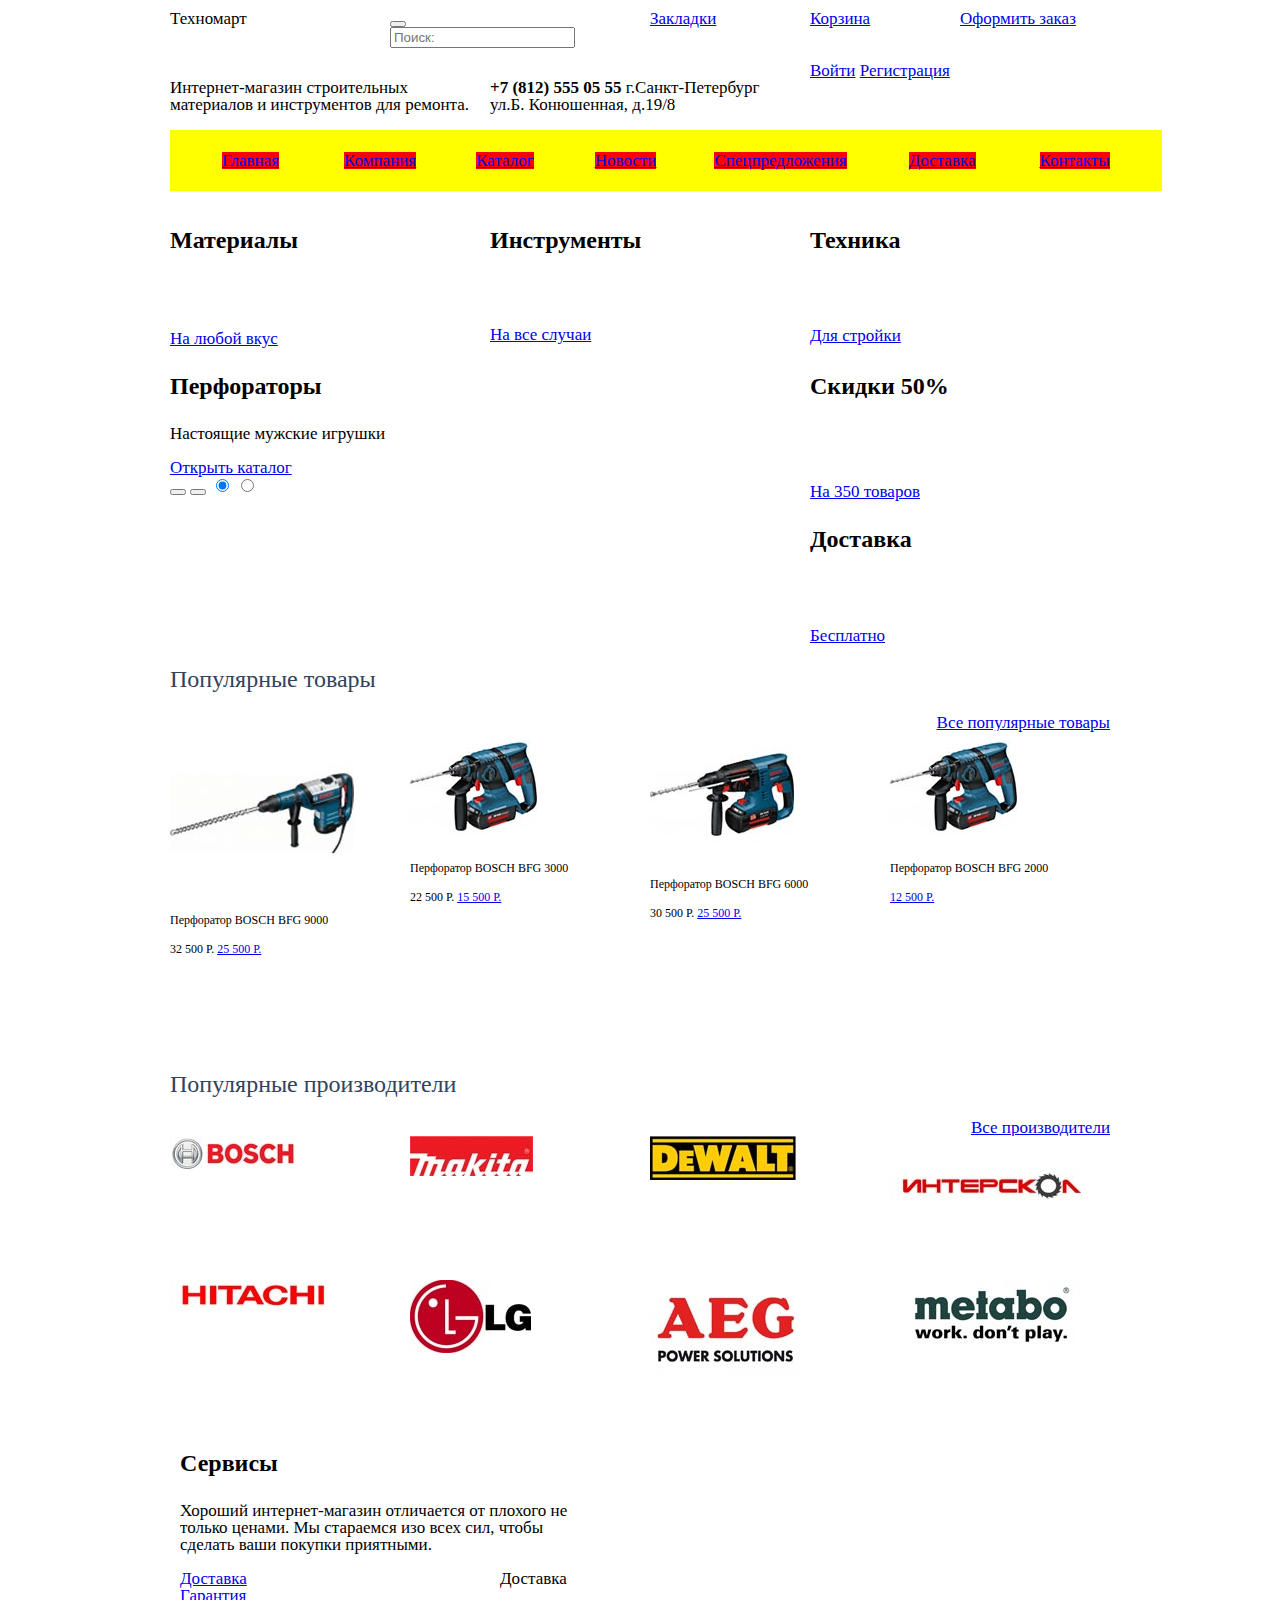
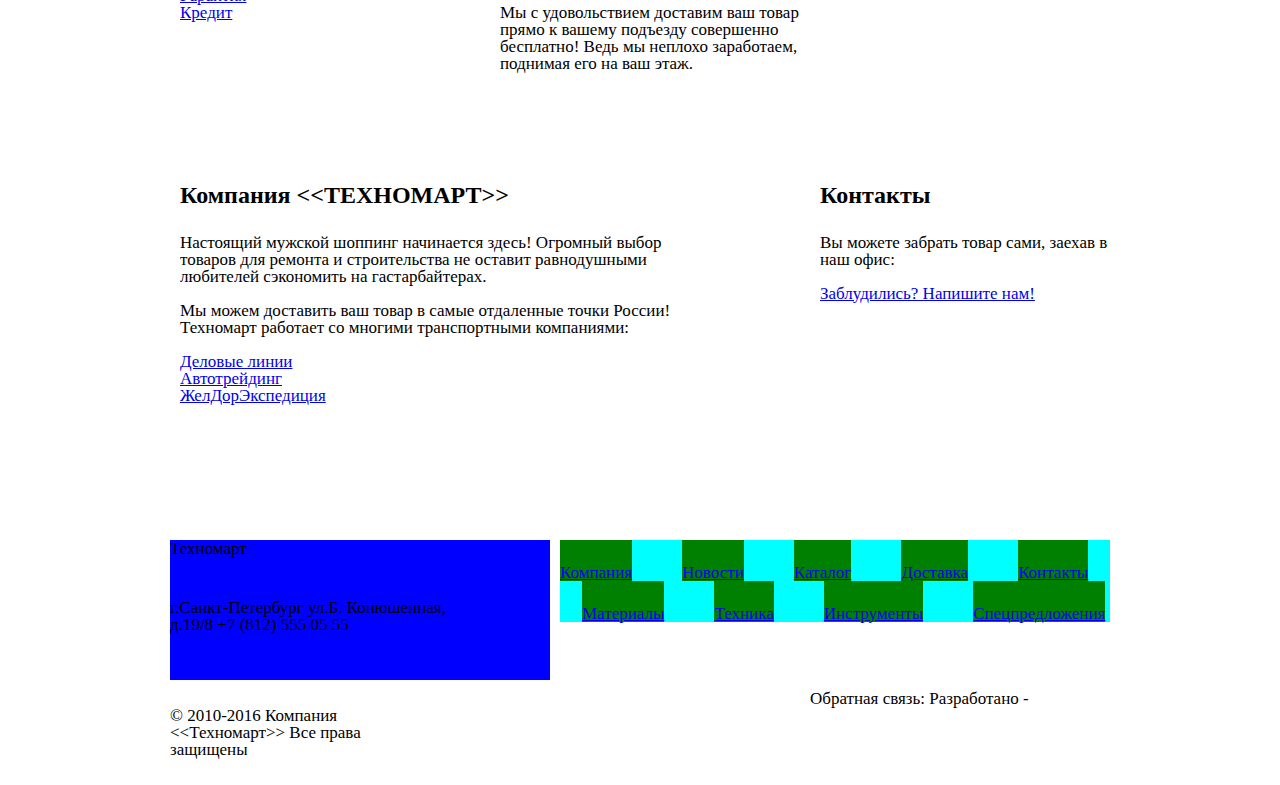
<file: index.html>
<!DOCTYPE html>
<html lang="ru">
  <head>
    <meta charset="utf-8">
    <title>Техномарт</title>
    <link href="css/style.css" rel="stylesheet">
  </head>
  <body>
    <header class="main-header">
        <div class="header-top">
            <div class="container clearfix">
                <a class="logo">Техномарт</a>
                <form action="" method="post" class="header-search">
                    <button type="submit"></button>
                    <input type="text" name="search" placeholder="Поиск:">
                </form>
                <ul class="order-info">
                    <li>
                        <a class="book" href="#">Закладки</a>
                    </li>
                    <li>
                        <a class="shopping-cart" href="#">Корзина</a>
                    </li>
                    <li>
                        <a class="order" href="#">Оформить заказ</a>
                    </li>
                </ul>
            </div>
        </div>
        <div class="header-bottom">
            <div class="container clearfix">
                <p class="info"> Интернет-магазин строительных материалов и инструментов для ремонта.</p>
                <p class="contacts"> <strong>+7 (812) 555 05 55</strong> г.Санкт-Петербург ул.Б. Конюшенная, д.19/8</p>
                <div class="login">
                    <a clas="login" href="#">Войти</a>
                    <a href="#">Регистрация</a>
                </div>
              <nav class="main-navigation">
                <ul>
                    <li class="n-1">
                    	<a href="#">Главная</a>
                    </li>
                    <li class="n-2">
                    	<a href="#">Компания</a>
                    </li>
                    <li class="n-3">
                    	<a href="#">Каталог</a>
                    </li>
                    <li class="n-4">
                    	<a href="#">Новости</a>
                    </li>
                    <li class="n-5">
                    	<a href="#">Спецпредложения</a>
                    </li>
                    <li class="n-6">
                    	<a href="#">Доставка</a>
                    </li>
                    <li class="n-7">
                    	<a href="#">Контакты</a>
                    </li>
                </ul>
              </nav>
            </div>
        </div>
    </header>
    <main class="container clearfix">
        <div class="goods-services">
            <div class="goods">
                <div class="good good-1">
                    <h3>Материалы</h3>
                    <a href="#">На любой вкус</a>
                    <img src="img/materials.png">
                </div>
                <div class="good good-2">
                    <h3>Инструменты</h3>
                    <a href="#">На все случаи</a>
                    <img src="img/tools.png">
                </div>
                <div class="good good-3">
                    <h3>Техника</h3>
                    <a href="#">Для стройки</a>
                    <img src="img/machinery.png">
                </div>
            </div>
            <div class="adds">
                <div class="slider">
                    <div class="adv">
                        <h3>Перфораторы</h3>
                        <p>Настоящие мужские игрушки</p>
                    </div>
                     <a href="#">Открыть каталог</a>
                    <form class="slide" action="" method="post">
                        <button class="move-right" type="button"></button>
                        <button class="move-left" type="button"></button>
                        <input type="radio" name="variant" value="v1" checked>
                        <input type="radio" name="variant" value="v2">
                    </form>
                </div>
                <div class="support">
                    <div class="good good-4">
                    <h3>Скидки 50%</h3>
                    <a href="#">На 350 товаров</a>
                    <img src="img/discounts.png">
                </div>
                <div class="good good-5">
                    <h3>Доставка</h3>
                    <a href="#">Бесплатно</a>
                    <img src="img/delivery.png">
                </div>
                </div>
            </div>
            <div class="pop-goods">
                <h2>Популярные товары</h2>
                <a class="all" href="#">Все популярные товары</a>
            </div>
            <div class="catalog">
                <ul class="catalog-items">
                    <li class="catalog-item">
                        <img src="img/item-1.jpg">
                        <p>Перфоратор BOSCH BFG 9000</p>
                        <span>32 500 Р.</span>
                        <a href="#">25 500 Р.</a>
                    </li>
                    <li class="catalog-item">
                        <img src="img/item-2.jpg">
                        <p>Перфоратор BOSCH BFG 3000</p>
                        <span>22 500 Р.</span>
                        <a href="#">15 500 Р.</a>
                    </li>
                    <li class="catalog-item">
                        <img src="img/item-3.jpg">
                        <p>Перфоратор BOSCH BFG 6000</p>
                        <span>30 500 Р.</span>
                        <a href="#">25 500 Р.</a>
                    </li>
                    <li class="catalog-item catalog-item-4">
                        <img src="img/item-4.jpg">
                        <p>Перфоратор BOSCH BFG 2000</p>
                        <a href="#">12 500 Р.</a>
                    </li>
                </ul>
            </div>
            <div class="pop-producers">
                <h2>Популярные производители</h2>
                <a class="all" href="#">Все производители</a>
            </div>
            <div class="producers">
                <a href="#" class="producer"><img src="img/bosch.jpg"></a>
                <a href="#" class="producer"><img src="img/Makita.jpg"></a>
                <a href="#" class="producer"><img src="img/DeWALT.jpg"></a>
                <a href="#" class="producer inter"><img src="img/Интерскол.jpg"></a>
                <a href="#" class="producer"><img src="img/Hitachi.jpg"></a>
                <a href="#" class="producer"><img src="img/LG.jpg"></a>
                <a href="#" class="producer"><img src="img/AEG.jpg"></a>
                <a href="#" class="producer meta"><img src="img/Metabo.jpg"></a>
            </div>
        </div>
        <div class="services">
            <div class="container">
               <div class="service-1">
                <h3>Сервисы</h3>
                <p>Хороший интернет-магазин отличается от плохого не только ценами. Мы стараемся изо всех сил, чтобы сделать ваши покупки приятными.</p>
               </div>
                <div class="service-2">
                    <a href="#">Доставка</a>
                    <a href="#">Гарантия</a>
                    <a href="#">Кредит</a>
                </div>
                <div class="delivery">
                    <span>Доставка</span>
                    <p>Мы с удовольствием доставим ваш товар прямо к вашему подъезду совершенно бесплатно! Ведь мы неплохо заработаем, поднимая его на ваш этаж.</p>
                </div>
            </div>
        </div>
        <div class="container">
            <div class="left-side">
                <h3>Компания <<ТЕХНОМАРТ>></h3>
                <p>Настоящий мужской шоппинг начинается здесь! Огромный выбор товаров для ремонта и строительства не оставит равнодушными любителей сэкономить на гастарбайтерах.</p>
                <p>Мы можем доставить ваш товар в самые отдаленные точки России! Техномарт работает со многими транспортными компаниями:</p>
                <ul>
                    <li>
                        <a href="#">Деловые линии</a>
                    </li>
                     <li>
                        <a href="#">Автотрейдинг</a>
                    </li>
                     <li>
                        <a href="#">ЖелДорЭкспедиция</a>
                    </li>
                </ul>
            </div>
            <div class="right-side">
                <h3>Контакты</h3>
                <p>Вы можете забрать товар сами, заехав в наш офис:</p>
                <map></map>
                <a href="#">Заблудились? Напишите нам!</a>
            </div>
        </div>
    </main>
    <footer>
        <div class="footer-top">
            <div class="container clearfix">
                <div class="footer-left">
                    <a class="logo">Техномарт</a>
                    <p class="contacts">г.Санкт-Петербург ул.Б. Конюшенная, д.19/8 +7 (812) 555 05 55 </p>
                </div>
                <div class="footer-right">
                    <ul>
                        <li class="navigation">
                            <a href="#">Компания</a>
                        </li>
                        <li class="navigation">
                            <a href="#">Новости</a>
                        </li>
                        <li class="navigation">
                            <a href="#">Каталог</a>
                        </li>
                        <li class="navigation">
                            <a href="#">Доставка</a>
                        </li>
                        <li class="navigation-1">
                            <a href="#">Контакты</a>
                        </li>
                    </ul>
                    <ul class="goods-footer">
                        <li class="navigation">
                            <a href="#">Материалы</a>
                        </li>
                        <li class="navigation">
                            <a href="#">Техника</a>
                        </li>
                        <li class="navigation">
                            <a href="#">Инструменты</a>
                        </li>
                        <li class="navigation-1">
                            <a href="#">Спецпредложения</a>
                        </li>
                    </ul>
                </div>
            </div>
        </div>
        <div class="footer-bottom">
            <div class="container clearfix">
                <p class="copyright">© 2010-2016 Компания <<Техномарт>> Все права защищены</p>
                <div class="social">
                    <a href="#" alt="Вконтакте"></a>
                    <a href="#" alt="Facebook"></a>
                    <a href="#" alt="Instagram"></a>
                </div>
                <div class="contact-us">
                    <span>Обратная связь:</span>
                    <a href="#"></a>
                    <span>Разработано -</span>
                    <a href="#"></a>
                </div>
            </div>
        </div>
    </footer>

    

  </body>
</html>
</file>
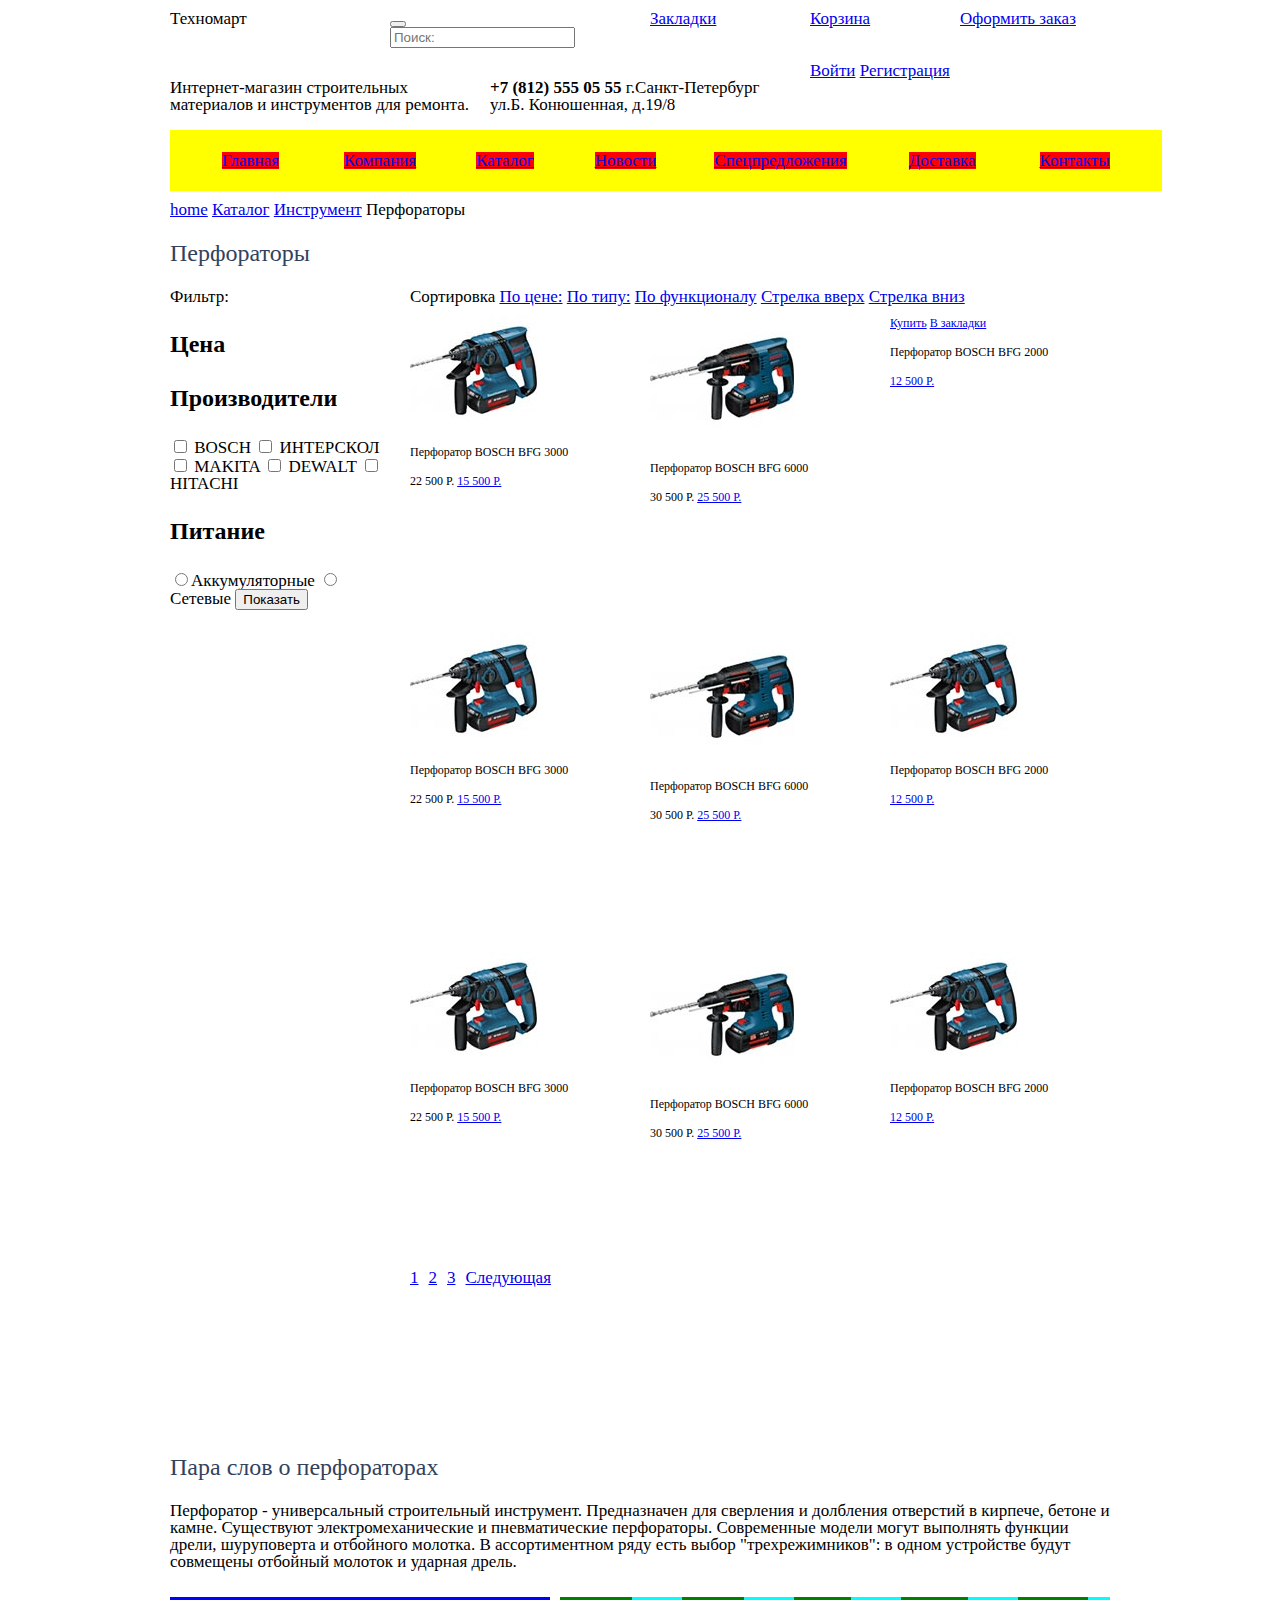
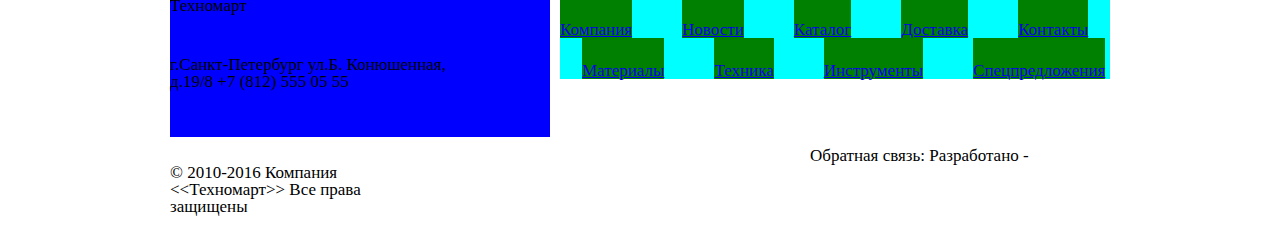
<file: catalog.html>
<!DOCTYPE html>
<html lang="ru">
  <head>
    <meta charset="utf-8">
    <title>Техномарт-каталог</title>
    <link href="css/style.css" rel="stylesheet">
  </head>
  <body>
    <header class="main-header">
        <div class="header-top">
            <div class="container clearfix">
                <a class="logo">Техномарт</a>
                <form action="#" method="post" class="header-search">
                    <button type="submit"></button>
                    <input type="text" name="search" placeholder="Поиск:">
                </form>
                <ul class="order-info">
                    <li>
                        <a class="book" href="#">Закладки</a>
                    </li>
                    <li>
                        <a class="shopping-cart" href="#">Корзина</a>
                    </li>
                    <li>
                        <a class="order" href="#">Оформить заказ</a>
                    </li>
                </ul>
            </div>
        </div>
        <div class="header-bottom">
            <div class="container clearfix">
                <p class="info"> Интернет-магазин строительных материалов и инструментов для ремонта.</p>
                <p class="contacts"> <strong>+7 (812) 555 05 55</strong> г.Санкт-Петербург ул.Б. Конюшенная, д.19/8</p>
                <div class="login">
                    <a clas="login" href="#">Войти</a>
                    <a href="#">Регистрация</a>
                </div>
              <nav class="main-navigation">
                <ul>
                    <li class="n-1">
                    	<a href="#">Главная</a>
                    </li>
                    <li class="n-2">
                    	<a href="#">Компания</a>
                    </li>
                    <li class="n-3">
                    	<a href="#">Каталог</a>
                    </li>
                    <li class="n-4">
                    	<a href="#">Новости</a>
                    </li>
                    <li class="n-5">
                    	<a href="#">Спецпредложения</a>
                    </li>
                    <li class="n-6">
                    	<a href="#">Доставка</a>
                    </li>
                    <li class="n-7">
                    	<a href="#">Контакты</a>
                    </li>
                </ul>
              </nav>
            </div>
        </div>
    </header>
    <main class="container clearfix">
        <div class="breadcrumbs">
            <a href="#">home</a>
            <a href="#">Каталог</a>
            <a href="#">Инструмент</a>
            <span>Перфораторы</span>
        </div>
        <h2 class="pop-goods">Перфораторы</h2>
        <form action="" method="post" class="filter">
            <span>Фильтр:</span>
            <h3>Цена</h3>
                <div class="slide-price"></div>
            <h3>Производители</h3>
                <label>
                    <input type="checkbox" name="BOSCH"> BOSCH
                </label>
                <label>
                    <input type="checkbox" name="ИНТЕРСКОЛ"> ИНТЕРСКОЛ
                </label>
                <label>
                    <input type="checkbox" name="MAKITA"> MAKITA
                </label>
                <label>
                    <input type="checkbox" name="DEWALT"> DEWALT
                </label>
                <label>
                    <input type="checkbox" name="HITACHI"> HITACHI
                </label>
            <h3>Питание</h3>
                <label><input type="radio" name="charge" value="Аккумуляторные">Аккумуляторные</label>
                <label><input type="radio" name="charge" value="Сетевые">Сетевые</label>
            <button type="button">Показать</button>
        </form>
        <div class="products">
            <div class="sort">
                <span>Сортировка</span>
                <a href="#">По цене:</a>
                <a href="#">По типу:</a>
                <a href="#">По функционалу</a>
                <a href="#">Стрелка вверх</a>
                <a href="#">Стрелка вниз</a>
            </div>
            <div class="catalog">
                <ul class="catalog-items">
                    <li class="catalog-item">
                        <img src="img/item-2.jpg">
                        <p>Перфоратор BOSCH BFG 3000</p>
                        <span>22 500 Р.</span>
                        <a href="#">15 500 Р.</a>
                    </li>
                    <li class="catalog-item">
                        <img src="img/item-3.jpg">
                        <p>Перфоратор BOSCH BFG 6000</p>
                        <span>30 500 Р.</span>
                        <a href="#">25 500 Р.</a>
                    </li>
                    <li class="catalog-item catalog-item-4">
                        <a href="#">Купить</a>
                        <a href="#">В закладки</a>
                        <p>Перфоратор BOSCH BFG 2000</p>
                        <a href="#">12 500 Р.</a>
                    </li>
                    <li class="catalog-item">
                        <img src="img/item-2.jpg">
                        <p>Перфоратор BOSCH BFG 3000</p>
                        <span>22 500 Р.</span>
                        <a href="#">15 500 Р.</a>
                    </li>
                    <li class="catalog-item">
                        <img src="img/item-3.jpg">
                        <p>Перфоратор BOSCH BFG 6000</p>
                        <span>30 500 Р.</span>
                        <a href="#">25 500 Р.</a>
                    </li>
                    <li class="catalog-item catalog-item-4">
                        <img src="img/item-4.jpg">
                        <p>Перфоратор BOSCH BFG 2000</p>
                        <a href="#">12 500 Р.</a>
                    </li>
                   <li class="catalog-item">
                        <img src="img/item-2.jpg">
                        <p>Перфоратор BOSCH BFG 3000</p>
                        <span>22 500 Р.</span>
                        <a href="#">15 500 Р.</a>
                    </li>
                    <li class="catalog-item">
                        <img src="img/item-3.jpg">
                        <p>Перфоратор BOSCH BFG 6000</p>
                        <span>30 500 Р.</span>
                        <a href="#">25 500 Р.</a>
                    </li>
                    <li class="catalog-item catalog-item-4">
                        <img src="img/item-4.jpg">
                        <p>Перфоратор BOSCH BFG 2000</p>
                        <a href="#">12 500 Р.</a>
                    </li>
                </ul>
                <ul class="pages">
                    <li class="page">
                        <a href="#">1</a>
                    </li>
                    <li class="page">
                        <a href="#">2</a>
                    </li>
                    <li class="page">
                        <a href="#">3</a>
                    </li>
                    <li class="page">
                        <a href="#">Следующая</a>
                    </li>
                </ul>
            </div>
        </div>
        <div class="info-2">
            <h2>Пара слов о перфораторах</h2>
            <p>Перфоратор - универсальный строительный инструмент. Предназначен для сверления и долбления отверстий в кирпече, бетоне и камне. Существуют электромеханические и пневматические перфораторы. Современные модели могут выполнять функции дрели, шуруповерта и отбойного молотка. В ассортиментном ряду есть выбор "трехрежимников": в одном устройстве будут совмещены отбойный молоток и ударная дрель.</p>
        </div>
    </main>
    <footer>
        <div class="footer-top">
            <div class="container clearfix">
                <div class="footer-left">
                    <a class="logo">Техномарт</a>
                    <p class="contacts">г.Санкт-Петербург ул.Б. Конюшенная, д.19/8 +7 (812) 555 05 55 </p>
                </div>
                <div class="footer-right">
                    <ul>
                        <li class="navigation">
                            <a href="#">Компания</a>
                        </li>
                        <li class="navigation">
                            <a href="#">Новости</a>
                        </li>
                        <li class="navigation">
                            <a href="#">Каталог</a>
                        </li>
                        <li class="navigation">
                            <a href="#">Доставка</a>
                        </li>
                        <li class="navigation-1">
                            <a href="#">Контакты</a>
                        </li>
                    </ul>
                    <ul class="goods-footer">
                        <li class="navigation">
                            <a href="#">Материалы</a>
                        </li>
                        <li class="navigation">
                            <a href="#">Техника</a>
                        </li>
                        <li class="navigation">
                            <a href="#">Инструменты</a>
                        </li>
                        <li class="navigation-1">
                            <a href="#">Спецпредложения</a>
                        </li>
                    </ul>
                </div>
            </div>
        </div>
        <div class="footer-bottom">
            <div class="container clearfix">
                <p class="copyright">© 2010-2016 Компания <<Техномарт>> Все права защищены</p>
                <div class="social">
                    <a href="#" alt="Вконтакте"></a>
                    <a href="#" alt="Facebook"></a>
                    <a href="#" alt="Instagram"></a>
                </div>
                <div class="contact-us">
                    <span>Обратная связь:</span>
                    <a href="#"></a>
                    <span>Разработано -</span>
                    <a href="#"></a>
                </div>
            </div>
        </div>
    </footer>

    

  </body>
</html>
</file>
<file: css/style.css>
body {
    font-size: 17px;
    font-weight: normal;
    font-family: Cuprum;
    color: #000000;
    line-height: 17px;
}
h2 {
    font-size: 24px;
	font-weight: normal;
    font-family: Cuprum;
    color: #32425c;
    line-height: 30px;
}
h3 {
    font-size: 24px;
	font-weight: bold;
    font-family: Cuprum;
    color: #000000;
    line-height: 30px;
}
ul {
	padding: 0;
    margin: 0;
    list-style-type: none;
}

/*Сетка главной страницы.*/
.main-header {
    
 }
.container {
    width: 940px;
    margin: 10px auto;
    padding: 0 10px;
    
}
.logo {
	width: 220px;
	min-height: 42px;
	float: left;
	
}
.header-search {
	float: left;
	width: 150px;
	min-height: 42px;
}
.order-info {
	width: 460px;
	float: right;
	min-height: 42px;
	
}
.book {
	float: left;
	width: 140px;
	margin-right: 20px;
}
.shopping-cart {
	float: left;
	width: 140px;
	margin-right: 10px;
}
.order {
	float: left;
	width: 150px;
}
.info {
	float:left;
	width: 300px;
	margin-right: 20px;
}
.contacts {
	float:left;
	width: 300px;
	margin-right: 20px;
}
.login {
	float:left;
	width: 300px;
	margin-right: 0px;
}
.main-navigation {
	float: left;
	width: 940px;
	padding-top: 22px;
	padding-bottom: 22px;
	padding-left: 52px;
	background: yellow;
}
.n-1 { 
    float: left; 
    margin-right: 65px; 
    background: red; 

} 
.n-2 { 
    float: left; 
    margin-right: 60px; 
    min-width: 52px; 
    background: red; 
} 
.n-3 { 
    float: left; 
    margin-right: 61px; 
    min-width: 52px; 
    background: red; 
} 
.n-4 { 
    float: left; 
    margin-right: 58px; 
    min-width: 52px; 
    background: red; 
} 
.n-5 { 
    float: left; 
    margin-right: 62px; 
    min-width: 52px; 
    background: red; 
} 
.n-6 { 
    float: left; 
    margin-right: 64px; 
    min-width: 52px; 
    background: red; 
} 
.n-7 { 
    float: left; 
    min-width: 52px; 
    background: red;
 }
.clearfix::after {
	content: "";
	display: table;
	clear: both;
}
.good {
	float: left;
	width: 300px;
	margin-right: 20px;
}
.good-3 {
	margin-right: 0px;
}
.slider {
	float: left;
	width: 620px;
	min-height: 266px;
	margin-right: 20px;
}
.good-4 {
	float: left;
	margin-right: 0px;
}
.good-5 {
	float: left;
	margin-right: 0px;
}
.pop-goods {
	float: left;
	width: 940px;
}
.catalog-item {
	float: left;
	width: 220px;
	min-height: 318px;
	margin-right: 20px;
	font-size: 12px;
}
.pop-producers {
	float: left;
	width: 940px;
}
.producer {
    float: left;
    width: 220px;
    margin-right: 20px;
    min-height: 144px;
}
.inter, .meta {
	margin-right: 0px;
}
.service-1 {
	float: left;
	width: 400px;
	min-height: 100px;
	margin-right: 540px;
}
.service-2 {
	float: left;
	width: 240px;
	min-height: 186px;
	margin-right: 80px;
}
.service-2 :nth-child(n) {
    margin-right: 130px;
}
.delivery {
	float: left;
	width: 300px;
	min-height: 154px;
}
.left-side {
	float: left;
	width: 540px;
	min-height: 374px;
	margin-right: 100px;
}
.right-side {
	float: left;
	width: 300px;
	min-height: 374px;
}
.footer-left {
	float: left;
	width: 380px;
	min-height: 140px;
	margin-right: 10px;
	background: blue;
}
.footer-right {
	float: right;
	width: 550px;
	min-height: 74px;
	background: cyan;
}
 .navigation {
	float: left;
	margin-right: 50px;
	padding-top: 24px;
	background: green;
}
 .navigation-1 {
	float: left;
	margin-right: 0px;
	padding-top: 24px;
	background: green;
}
.goods-footer {
    margin-left: 22px;
}
.copyright {
	float: left;
	width: 230px;
	min-height: 34px;
	margin-right: 160px;
}
.social {
	float: left;
	width: 150px;
	min-height: 40px;
	margin-right: 100px;
}
.contact-us {
	float: left;
	width: 300px;
	min-height: 32px;
}
.all {
	float: right;
	margin-bottom: ; 
}
/*Сетка каталога.*/
.bredcrumbs {
	float: left;
	width: 380px;
	margin-right: 560px;
}
.filter {
	float: left;
	width: 220px;
	min-height: 750px;
	margin-right: 20px;
}
.sort {
	float: left;
	margin-bottom: 10px;
}
.products {
	float: right;
	width: 700px;
	min-height: 1144px;
}
.info-2 {
	float: left;
	width: 940px;
	min-height: 132px;
	margin-right: 20px;
}
.catalog-item-4 {
    margin-right: 0px;
 }
.page {
	float: left;
	margin-right: 10px;
}
</file>
